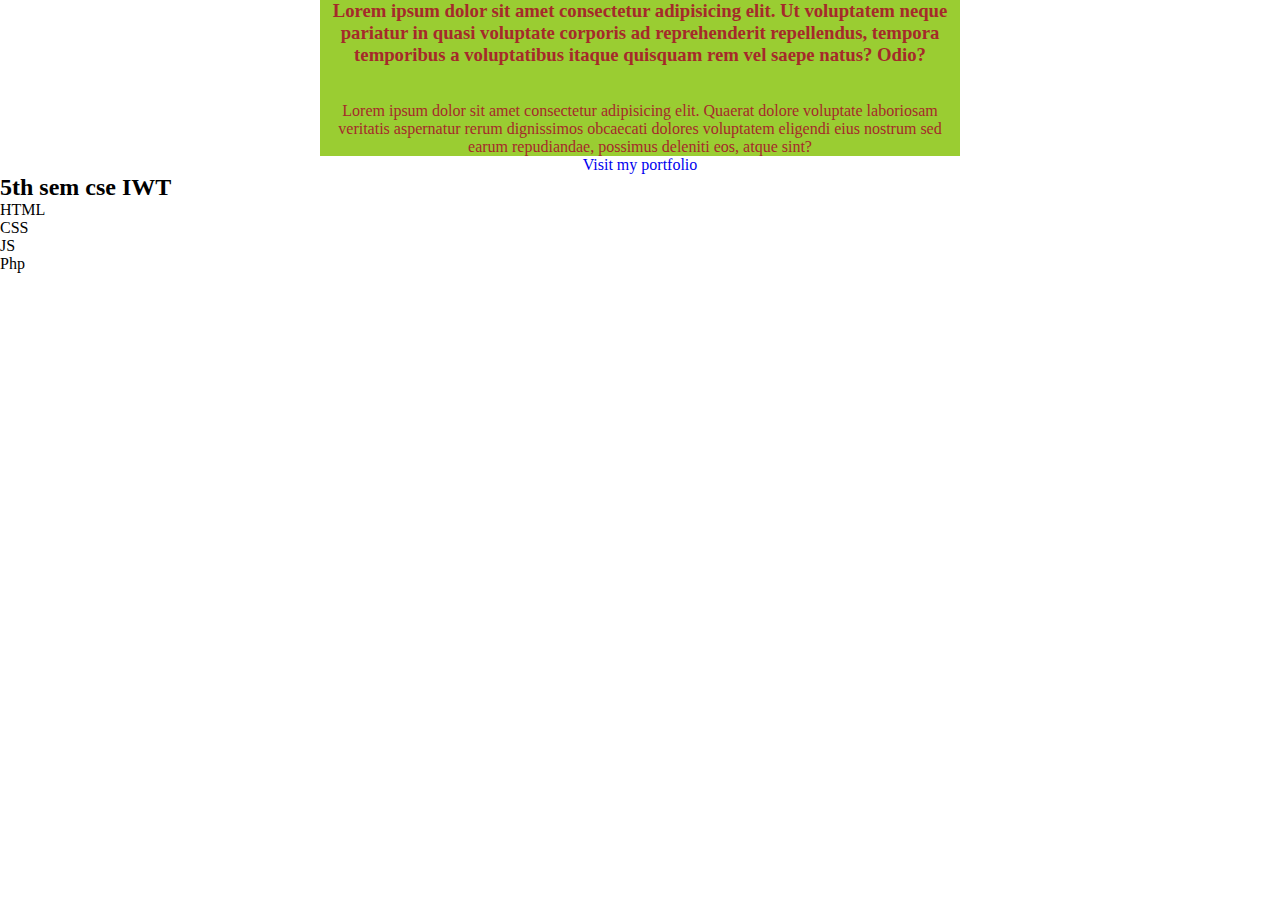
<file: Collage_work/index01.html>
<!DOCTYPE html>
<html lang="en">
  <head>
    <meta charset="UTF-8" />
    <meta name="viewport" content="width=device-width, initial-scale=1.0" />
    <title>Document</title>
    <link rel="stylesheet" href="/Collage_work/combine.css">
  </head>
  <body>
   <div class="intro">
     <h3>
      Lorem ipsum dolor sit amet consectetur adipisicing elit. Ut voluptatem
      neque pariatur in quasi voluptate corporis ad reprehenderit repellendus,
      tempora temporibus a voluptatibus itaque quisquam rem vel saepe natus?
      Odio?
    </h3>
    <br><br>

    <p>
      Lorem ipsum dolor sit amet consectetur adipisicing elit. Quaerat dolore
      voluptate laboriosam veritatis aspernatur rerum dignissimos obcaecati
      dolores voluptatem eligendi eius nostrum sed earum repudiandae, possimus
      deleniti eos, atque sint?
    </p>
   </div>

    
   <div class="port"><a href="https://dheeraj0745.github.io/Portfolio-BootStrap/">Visit my portfolio</a></div>

 <div class="list">
  <!-- Hey this is my comment -->

  <h2>5th sem cse IWT</h2>
  <ul>
    <li>HTML</li>
    <li>CSS</li>
    <li>JS</li>
    <li>Php</li>
  </ul>
 </div>
  </body>
</html>
</file>
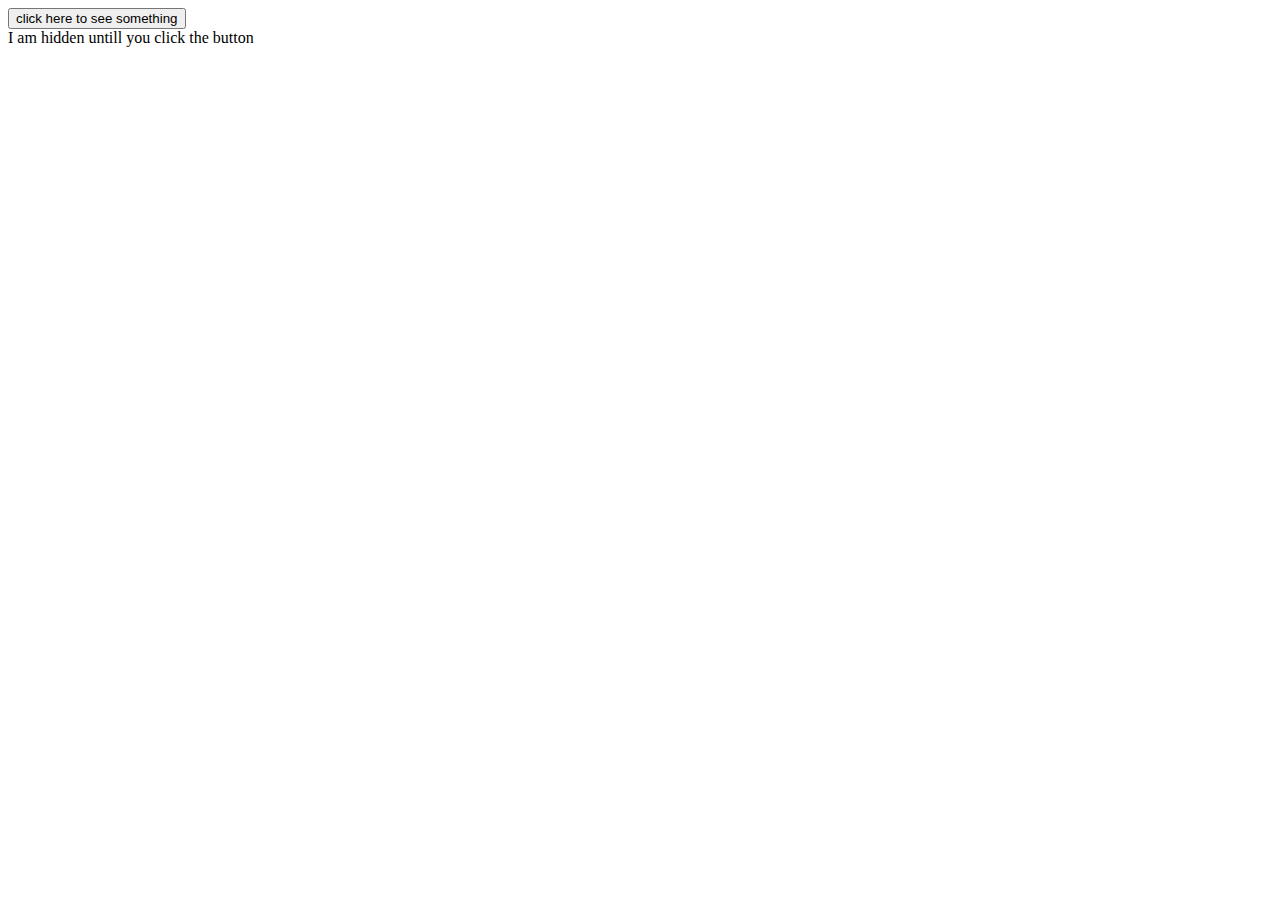
<file: Collapse/col01.html>
<!DOCTYPE html>
<html lang="en">
  <head>
    <meta charset="utf-8" />
    <meta name="viewport" content="width=device-width, initial-scale=1" />
    <title>Bootstrap demo</title>
    <link
      href="https://cdn.jsdelivr.net/npm/bootstrap@5.3.5/dist/css/bootstrap.min.css"
      rel="stylesheet"
      integrity="sha384-SgOJa3DmI69IUzQ2PVdRZhwQ+dy64/BUtbMJw1MZ8t5HZApcHrRKUc4W0kG879m7"
      crossorigin="anoAnymous"
    />
  </head>
  <body>
      <button type="button" class="bg-success margin mx-auto" data-bs-toggle="collapse" data-bs-target="#mydev">click here to see something</button>
        <div class="collapse" id="mydev">I am hidden untill you click the button</div>

    
    <script
      src="https://cdn.jsdelivr.net/npm/bootstrap@5.3.5/dist/js/bootstrap.bundle.min.js"
      integrity="sha384-k6d4wzSIapyDyv1kpU366/PK5hCdSbCRGRCMv+eplOQJWyd1fbcAu9OCUj5zNLiq"
      crossorigin="anonymous"
    ></script>
  </body>
</html>
</file>
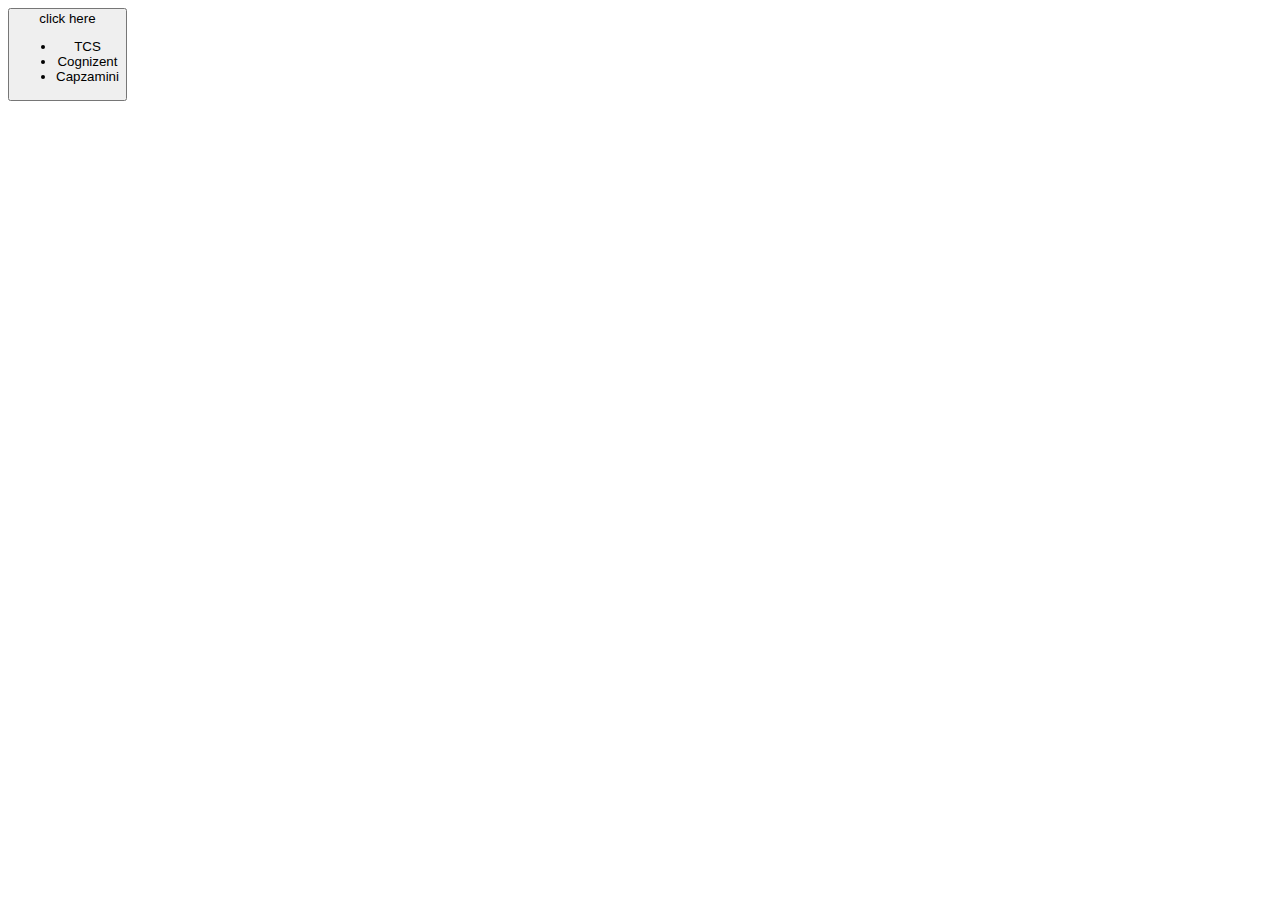
<file: Dropdown/dd.html>
<!DOCTYPE html>
<html lang="en">
  <head>
    <meta charset="utf-8" />
    <meta name="viewport" content="width=device-width, initial-scale=1" />
    <title>Bootstrap demo</title>
    <link
      href="https://cdn.jsdelivr.net/npm/bootstrap@5.3.5/dist/css/bootstrap.min.css"
      rel="stylesheet"
      integrity="sha384-SgOJa3DmI69IUzQ2PVdRZhwQ+dy64/BUtbMJw1MZ8t5HZApcHrRKUc4W0kG879m7"
      crossorigin="anoAnymous"
    />
  </head>
  <body>
    <div class=" container-fluid dropdown border b-2 bg-success">
        <button type="button" class="dropdown-toggle dropdown-toggle-split bg-secondary" data-bs-toggle="dropdown">click here
            <ul class="dropdown-menu">
                <li class="dropdown-item">TCS</li>
                <li class="dropdown-item">Cognizent</li>
                <li class="dropdown-item">Capzamini</li>
            </ul>

        </button>
    </div>

    
    <script
      src="https://cdn.jsdelivr.net/npm/bootstrap@5.3.5/dist/js/bootstrap.bundle.min.js"
      integrity="sha384-k6d4wzSIapyDyv1kpU366/PK5hCdSbCRGRCMv+eplOQJWyd1fbcAu9OCUj5zNLiq"
      crossorigin="anonymous"
    ></script>
  </body>
</html>
</file>
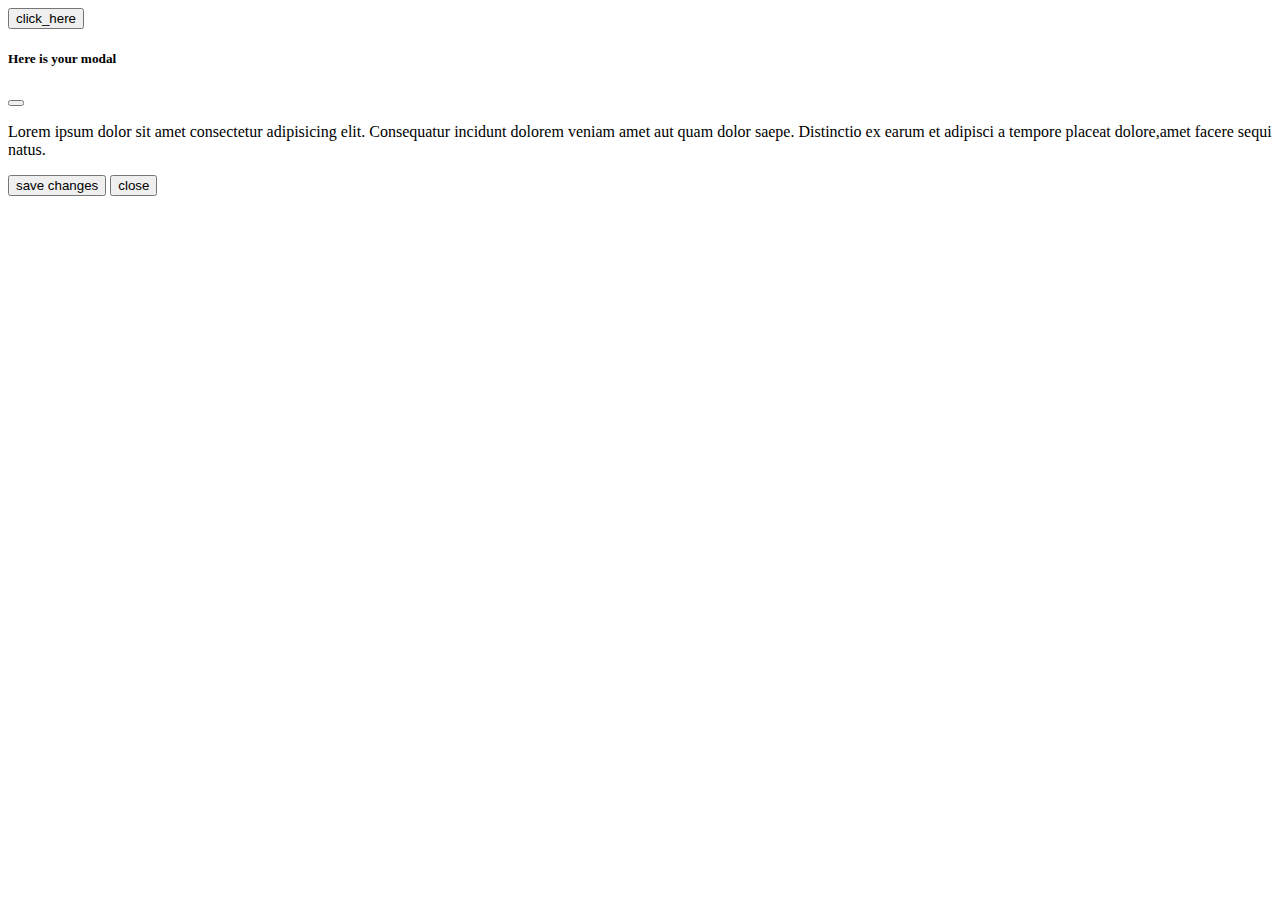
<file: Modal/md01.html>
<!DOCTYPE html>
<html lang="en">
  <head>
    <meta charset="utf-8" />
    <meta name="viewport" content="width=device-width, initial-scale=1" />
    <title>Bootstrap demo</title>
    <link
      href="https://cdn.jsdelivr.net/npm/bootstrap@5.3.5/dist/css/bootstrap.min.css"
      rel="stylesheet"
      integrity="sha384-SgOJa3DmI69IUzQ2PVdRZhwQ+dy64/BUtbMJw1MZ8t5HZApcHrRKUc4W0kG879m7"
      crossorigin="anoAnymous"
    />
  </head>
  <body>
    <button type="button" class="btn btn-primary" data-bs-toggle="modal" data-bs-target="#dhiru"> click_here</button>


    <div class="modal fade" tabindex="-1" id="dhiru">
        <div class="modal-dialog">
            <div class="modal-content">
                 <div class="modal-header">
                    <h5 class="modal-title">Here is your modal</h5>
                    <button type="button" class="btn-close" data-bs-dismiss="modal"></button>
                 </div>
                 <div class="modal-body">
                    <p>Lorem ipsum dolor sit amet consectetur adipisicing elit. Consequatur incidunt 
                        dolorem veniam amet aut quam dolor saepe. Distinctio ex earum et 
                        adipisci a tempore placeat dolore,amet facere sequi natus.
                    </p>
                 </div>

                 <div class="modal-footer">
                    <button type="button" class="bg-warning">save changes</button>
                    <button type="button" class="bg-success" data-bs-dismiss="modal">close</button>
                 </div>
            </div>
        </div>
    </div>

    
    <script
      src="https://cdn.jsdelivr.net/npm/bootstrap@5.3.5/dist/js/bootstrap.bundle.min.js"
      integrity="sha384-k6d4wzSIapyDyv1kpU366/PK5hCdSbCRGRCMv+eplOQJWyd1fbcAu9OCUj5zNLiq"
      crossorigin="anonymous"
    ></script>
  </body>
</html>
</file>
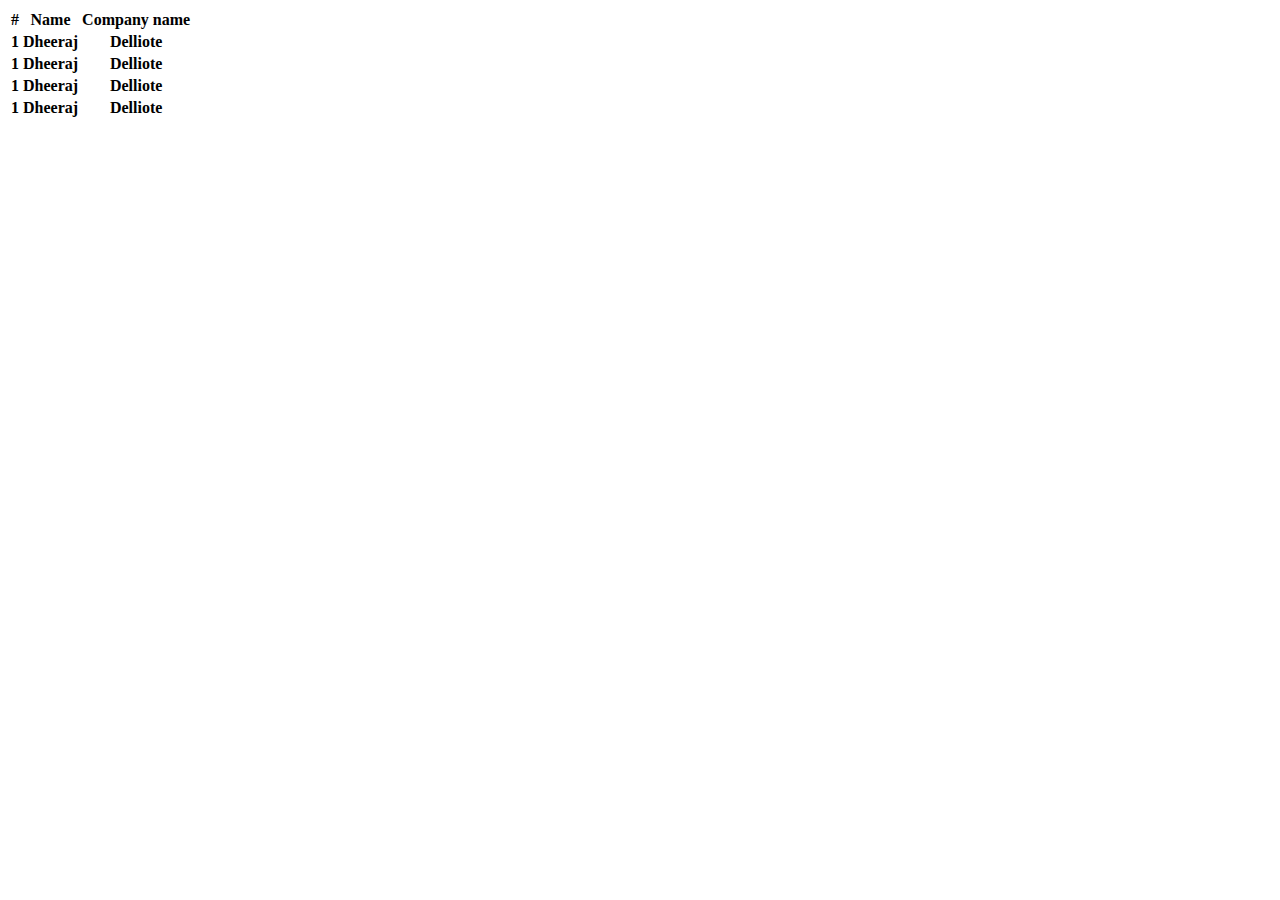
<file: Tables/tab1.html>
<!DOCTYPE html>
<html lang="en">
  <head>
    <meta charset="utf-8" />
    <meta name="viewport" content="width=device-width, initial-scale=1" />
    <title>Bootstrap demo</title>
    <link
      href="https://cdn.jsdelivr.net/npm/bootstrap@5.3.5/dist/css/bootstrap.min.css"
      rel="stylesheet"
      integrity="sha384-SgOJa3DmI69IUzQ2PVdRZhwQ+dy64/BUtbMJw1MZ8t5HZApcHrRKUc4W0kG879m7"
      crossorigin="anonymous"
    />
  </head>
  <body>
    <table class="table table-dark table-striped">
        <thead>
        <tr scope="row">
            <th scope="row" class="text-center">#</th>
            <th scope="col" class="text-center">Name</th>
            <th scope="col" class="text-center">Company name</th>
        </tr>
        </thead>
        <tbody>
        <tr>
            <th scope="row" class="text-center">1</th>
            <th scope="col" class="text-center">Dheeraj</th>
            <th scope="col" class="text-center">Delliote</th>
        </tr>
         <tr>
            <th scope="row" class="text-center">1</th>
            <th scope="col" class="text-center">Dheeraj</th>
            <th scope="col" class="text-center">Delliote</th>
        </tr>

         <tr>
            <th scope="row" class="text-center">1</th>
            <th scope="col" class="text-center">Dheeraj</th>
            <th scope="col" class="text-center">Delliote</th>
        </tr>

         <tr>
            <th scope="row" class="text-center">1</th>
            <th scope="col" class="text-center">Dheeraj</th>
            <th scope="col" class="text-center">Delliote</th>
        </tr>


        </tbody>


    </table>

    
    <script
      src="https://cdn.jsdelivr.net/npm/bootstrap@5.3.5/dist/js/bootstrap.bundle.min.js"
      integrity="sha384-k6d4wzSIapyDyv1kpU366/PK5hCdSbCRGRCMv+eplOQJWyd1fbcAu9OCUj5zNLiq"
      crossorigin="anonymous"
    ></script>
  </body>
</html>
</file>
<file: Collage_work/combine.css>
*{
    margin: 0;
    padding: 0;
    box-sizing: border-box;
}
p,h3{
    text-align: center;
    font-family: 'Times New Roman', Times, serif;
    color: brown;

}

.intro{
    margin-left: 25%;
    width: 50%;
    background-color: yellowgreen;
    display: flex;
    align-items: center;
    justify-content: center;
    flex-direction: column;
}
.port,a{
display: flex;
align-items: center;
justify-content: center;
text-decoration: none;
}
</file>
